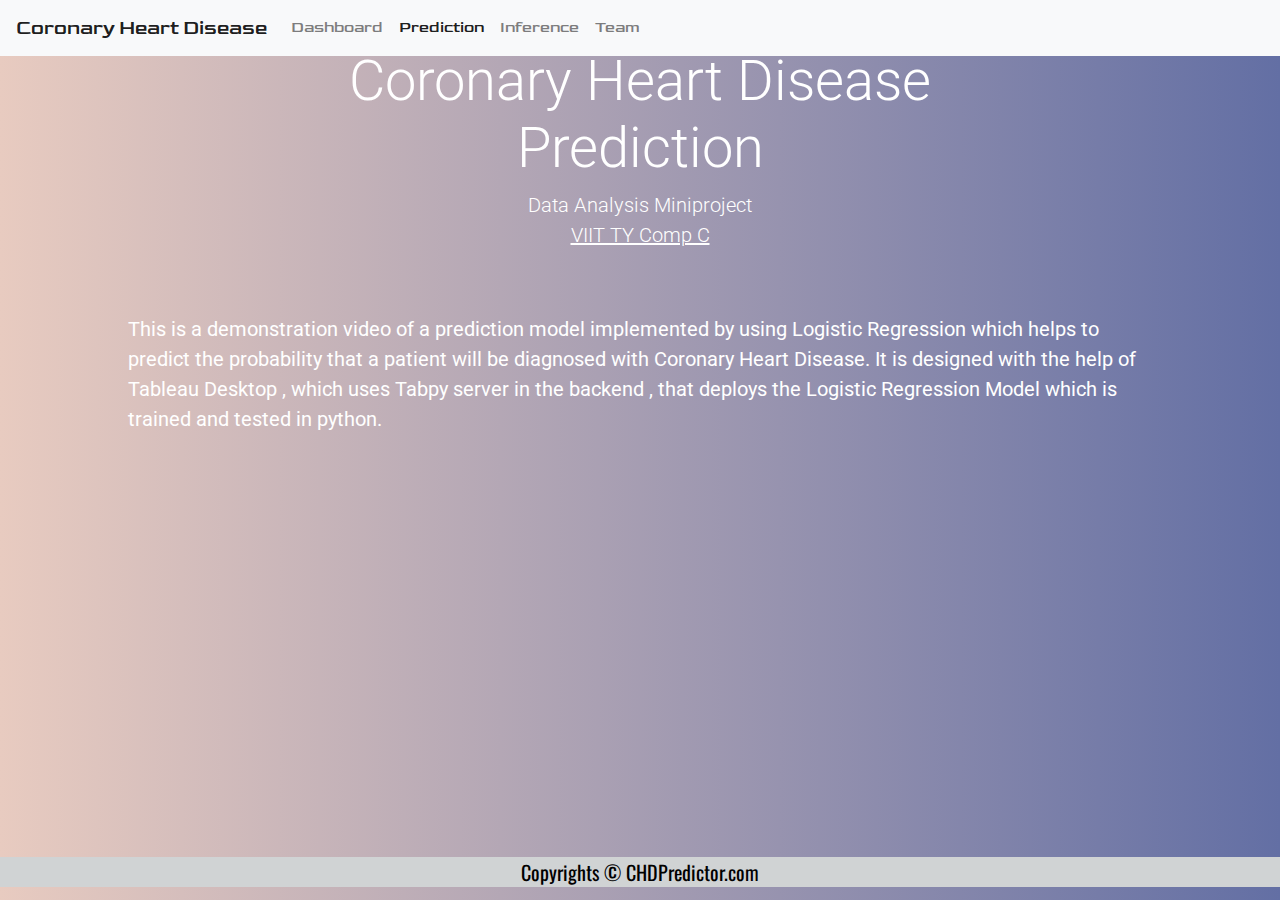
<file: Website/Prediction.html>
<!DOCTYPE html>
<html>
<head>
    <title>Coronary Heart Disease Prediction</title>
    <script src="https://ajax.googleapis.com/ajax/libs/jquery/3.4.1/jquery.min.js"></script>
    <link rel="stylesheet" href="https://maxcdn.bootstrapcdn.com/bootstrap/4.0.0/css/bootstrap.min.css" integrity="sha384-Gn5384xqQ1aoWXA+058RXPxPg6fy4IWvTNh0E263XmFcJlSAwiGgFAW/dAiS6JXm" crossorigin="anonymous">
    
    <link rel="stylesheet" href="https://use.fontawesome.com/releases/v5.0.8/css/all.css" integrity="sha384-3AB7yXWz4OeoZcPbieVW64vVXEwADiYyAEhwilzWsLw+9FgqpyjjStpPnpBO8o8S" crossorigin="anonymous">

	<link rel="stylesheet" href="Prediction.css">
</head>
<body>
	<nav class="navbar navbar-expand-lg navbar-light bg-light" >
  <a class="navbar-brand" href="#">Coronary Heart Disease</a>
  <button class="navbar-toggler" type="button" data-toggle="collapse" data-target="#navbarNavAltMarkup" aria-controls="navbarNavAltMarkup" aria-expanded="false" aria-label="Toggle navigation">
    <span class="navbar-toggler-icon"></span>
  </button>
  <div class="collapse navbar-collapse" id="navbarNavAltMarkup">
    <div class="navbar-nav">
      <a class="nav-item nav-link" href="index.html">Dashboard<span class="sr-only">(current)</span></a>
      <a class="nav-item nav-link active" href="Prediction.html">Prediction</a>
      <a class="nav-item nav-link" href="Inference.html">Inference</a>
      <a class="nav-item nav-link" href="Team.html">Team</a>
    </div>
  </div>
</nav>



<div class="container py-5">
    <div class="row text-center text-white">
        <div class="col-lg-8 mx-auto">
            <h1 class="display-4">Coronary Heart Disease Prediction</h1>
            <p class="lead mb-0">Data Analysis Miniproject</p>
            <p class="lead"><a href="https://bootstrapious.com/snippets" class="text-white">
                <u>VIIT TY Comp C</u></a>
            </p>
        </div>
    </div>
</div>


<p class = "info"> This is a demonstration video of a  prediction model implemented by using Logistic Regression which helps to predict the probability that a patient will be diagnosed with Coronary Heart Disease. It is designed with the help of Tableau Desktop , which uses Tabpy server in the backend , that deploys the Logistic Regression Model which is trained and tested in python.</p>



<iframe class = "video" width="50%" height="400" src="https://www.youtube.com/embed/ozlpxN0vgJU" frameborder="0" allow="accelerometer; autoplay; clipboard-write; encrypted-media; gyroscope; picture-in-picture" allowfullscreen></iframe>



<div class="footer">
  <p>Copyrights &#169 CHDPredictor.com</p>
</div>
</body>
</html>
</file>
<file: Website/Prediction.css>
@import url(https://fonts.googleapis.com/css?family=Roboto:300);
@import url('https://fonts.googleapis.com/css2?family=Goldman:wght@700&display=swap');
@import url('https://fonts.googleapis.com/css2?family=Oswald&display=swap');

.navbar 
{
	font-family: 'Goldman', cursive;
	color: yellow;
	position: fixed;
  width:100%;
  top: 0;
  z-index: 100;
  background-color: yellow;

}

body {
    background: #e8cbc0;
    background: -webkit-linear-gradient(to right, #e8cbc0, #636fa4);
    background: linear-gradient(to right, #e8cbc0, #636fa4);
    min-height: 100vh;
}



.info{
  color:white;
  margin-left: 10%;
  margin-right: 10%;
  font-size: 20px;

}

.video{
  margin-left: 20%;
}


.footer {
  left: 0;
  bottom: 0;
  width: 100%;
  background-color: #D0D3D4;
  color: black;
  font-size: 20px;
  font-family: 'Oswald', sans-serif;
  text-align: center;
}
</file>
